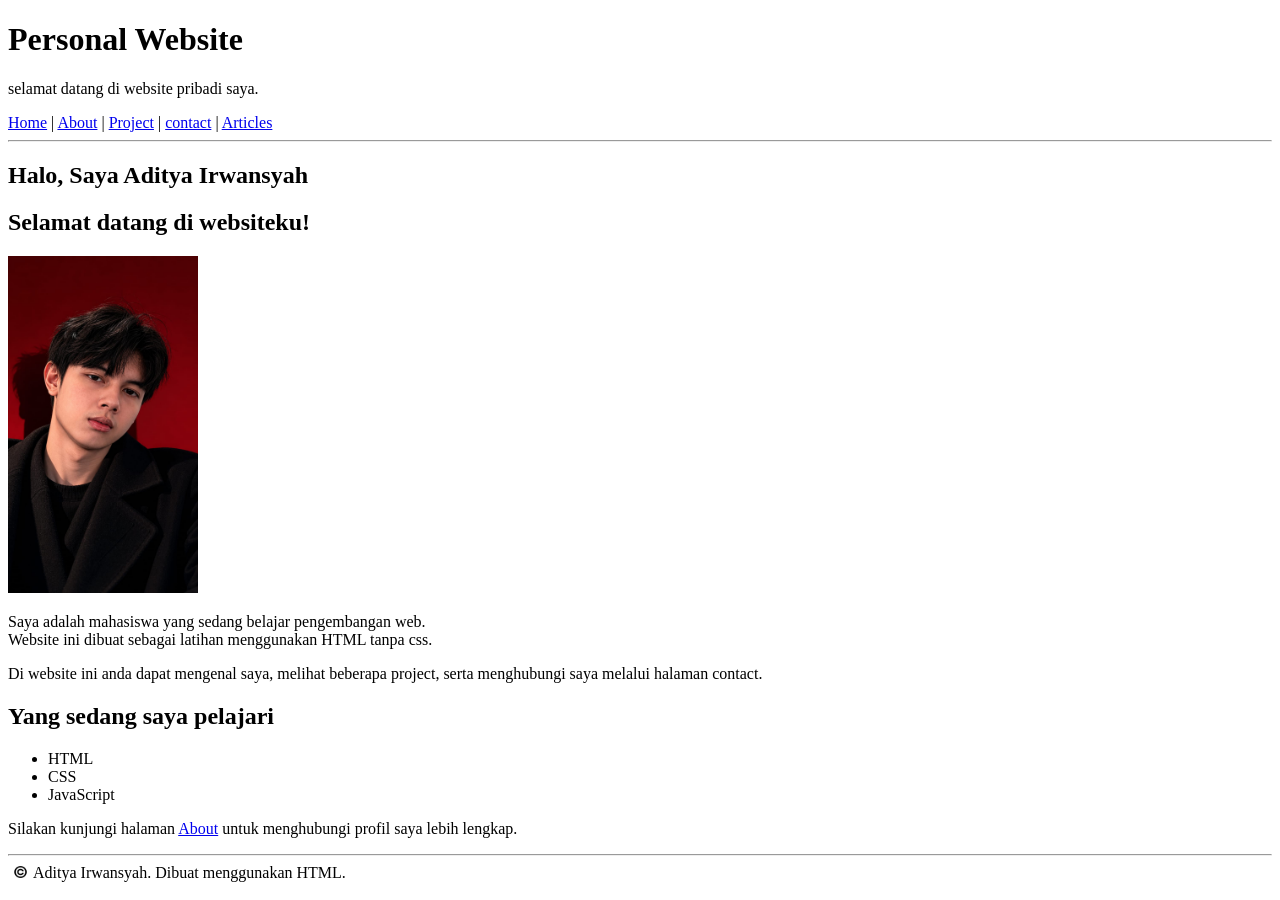
<file: index.html>
<!DOCTYPE html>
<html lang="id">

<head>
    <meta charset="UTF-8">
    <title>Link dan Navigasi</title>
</head>

<body>
    <h1>Personal Website</h1>
    <p>selamat datang di website pribadi saya.</p>
    <nav>
        <a href="index.html">Home</a> |
        <a href="About.html">About</a> |
        <a href="Project.html">Project</a> |
        <a href="kontak.html">contact</a> |
        <a href="file:///C:/Users/LENOVO/Documents/praktikum-html/Articles.html">Articles</a>
    </nav>
    <hr />
    <h2 id="Tentang">Halo, Saya Aditya Irwansyah</h2>
    <h2 id="Tentang">Selamat datang di websiteku!</h2>
    <img src="assets/fotoadit.jpeg" alt="Foto profil mahasiswa" width="190">
    <p>Saya adalah mahasiswa yang sedang belajar pengembangan web.<br>Website ini dibuat sebagai latihan menggunakan
        HTML tanpa css.</p>
    <p>Di website ini anda dapat mengenal saya, melihat beberapa project, serta menghubungi saya melalui halaman
        contact.
    <h2>Yang sedang saya pelajari</h2>
    <ul>
        <li>HTML</li>
        <li>CSS</li>
        <li>JavaScript</li>
    </ul>
    <p>Silakan kunjungi halaman <a href="About.html">About</a> untuk menghubungi profil saya lebih lengkap.</p>
    <hr />
    <img src="assets/Copy.jpeg" alt="Aditya Irwansyah Dibuat menggunakan HTML" width="25">Aditya Irwansyah. Dibuat
    menggunakan HTML.</p>
</body>

</html>
</file>
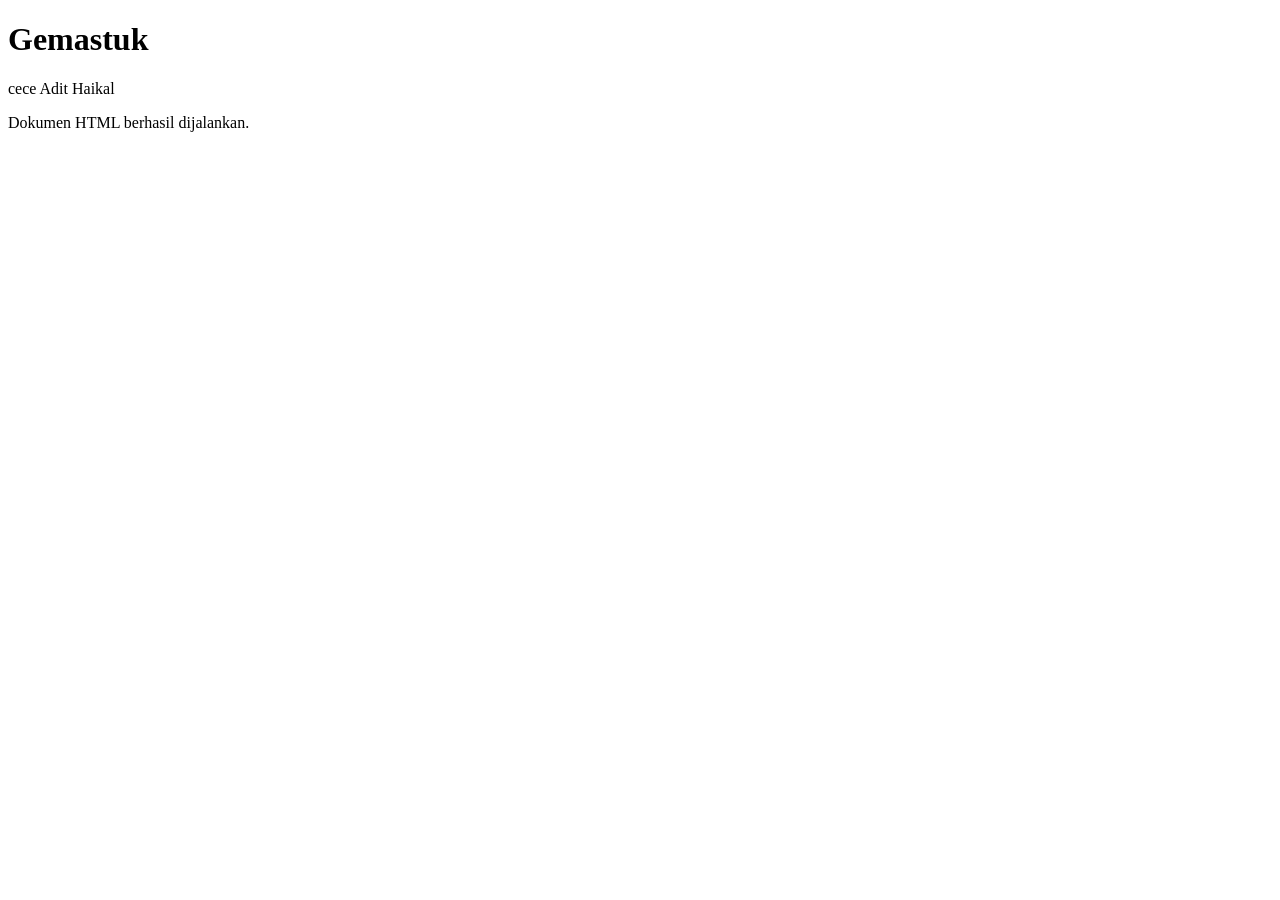
<file: 01-struktur.html>
<!DOCTYPE html>
<html lang="id">

<head>
    <meta charset="UTF-8">
    <title>Struktur Dasar HTML</title>
</head>

<body>
    <!-- Konten halaman ditulis di dalam body -->
    <h1>Gemastuk</h1>
    cece Adit Haikal
    <p>Dokumen HTML berhasil dijalankan.</p>
</body>

</html>
</file>
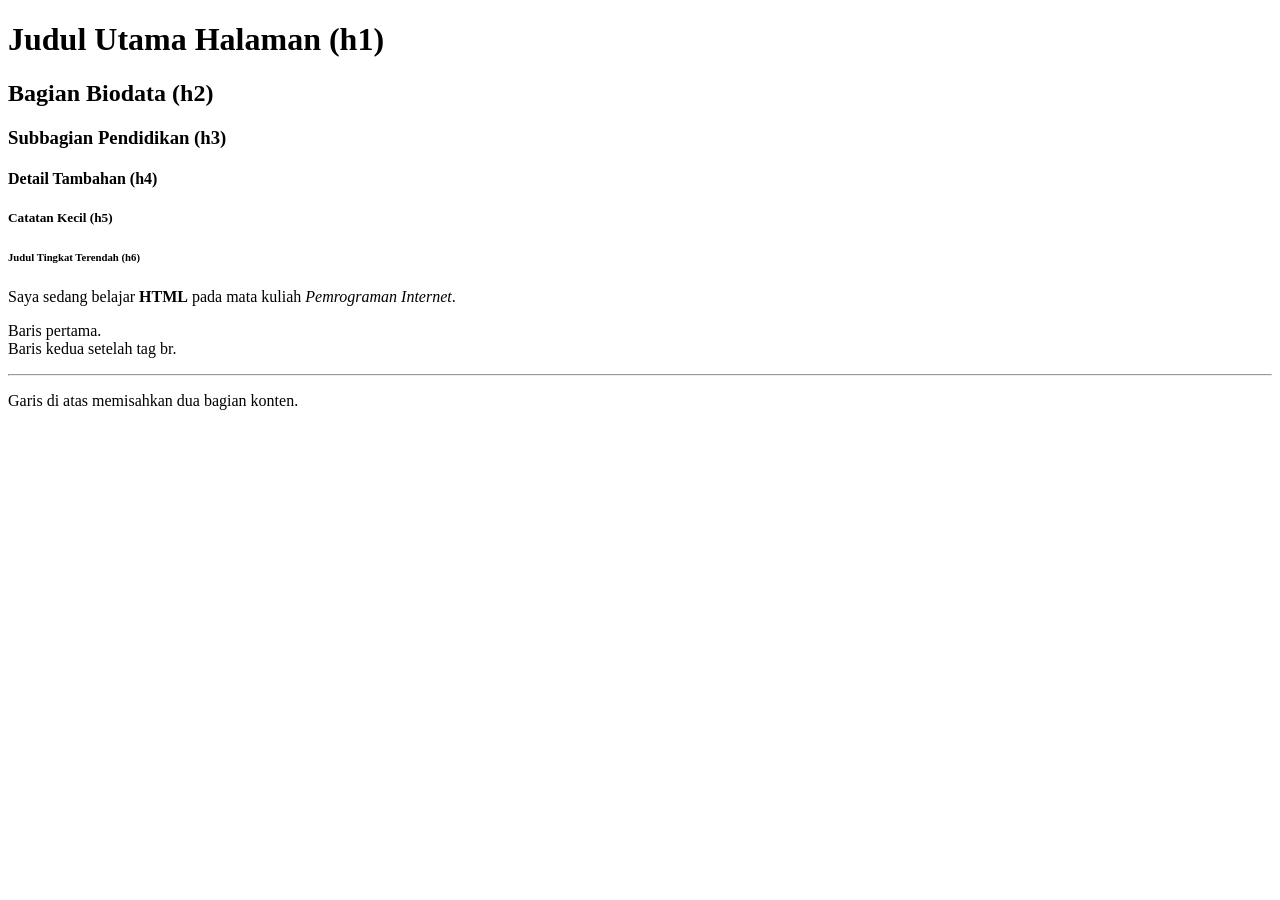
<file: 02-elemen.html>
<!DOCTYPE html>
<html lang="id">

<head>
    <meta charset="UTF-8">
    <title>Link</title>
</head>

<body>
    <h1>Judul Utama Halaman (h1)</h1>
    <h2>Bagian Biodata (h2)</h2>
    <h3>Subbagian Pendidikan (h3)</h3>
    <h4>Detail Tambahan (h4)</h4>
    <h5>Catatan Kecil (h5)</h5>
    <h6>Judul Tingkat Terendah (h6)</h6>
    <p>Saya sedang belajar <strong>HTML</strong> pada mata kuliah
        <em>Pemrograman Internet</em>.
    </p>
    <p>Baris pertama.<br>Baris kedua setelah tag br.</p>
    <hr>
    <p>Garis di atas memisahkan dua bagian konten.</p>
</body>

</html>
</file>
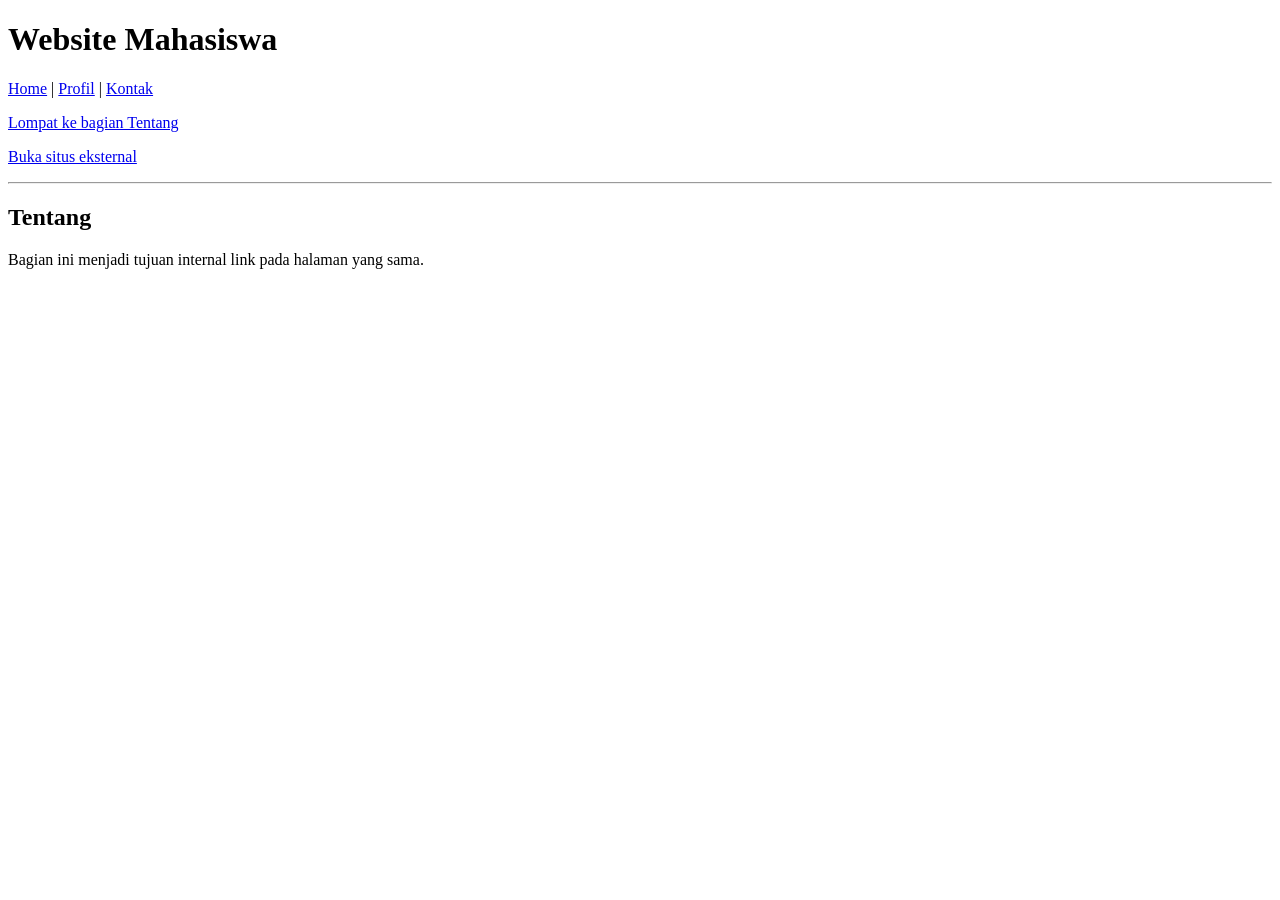
<file: 03-link-navigation.html>
<!DOCTYPE html>
<html lang="id">

<head>
    <meta charset="UTF-8">
    <title>Link dan Navigasi</title>
</head>

<body>
    <h1>Website Mahasiswa</h1>
    <nav>
        <a href="../index.html">Home</a> |
        <a href="../profil.html">Profil</a> |
        <a href="../kontak.html">Kontak</a>
    </nav>
    <p><a href="#tentang">Lompat ke bagian Tentang</a></p>
    <p>
        <a href="https://www.example.com" target="_blank">Buka situs eksternal</a>
    </p>
    <hr>
    <h2 id="tentang">Tentang</h2>
    <p>Bagian ini menjadi tujuan internal link pada halaman yang sama.</p>
</body>

</html>
</file>
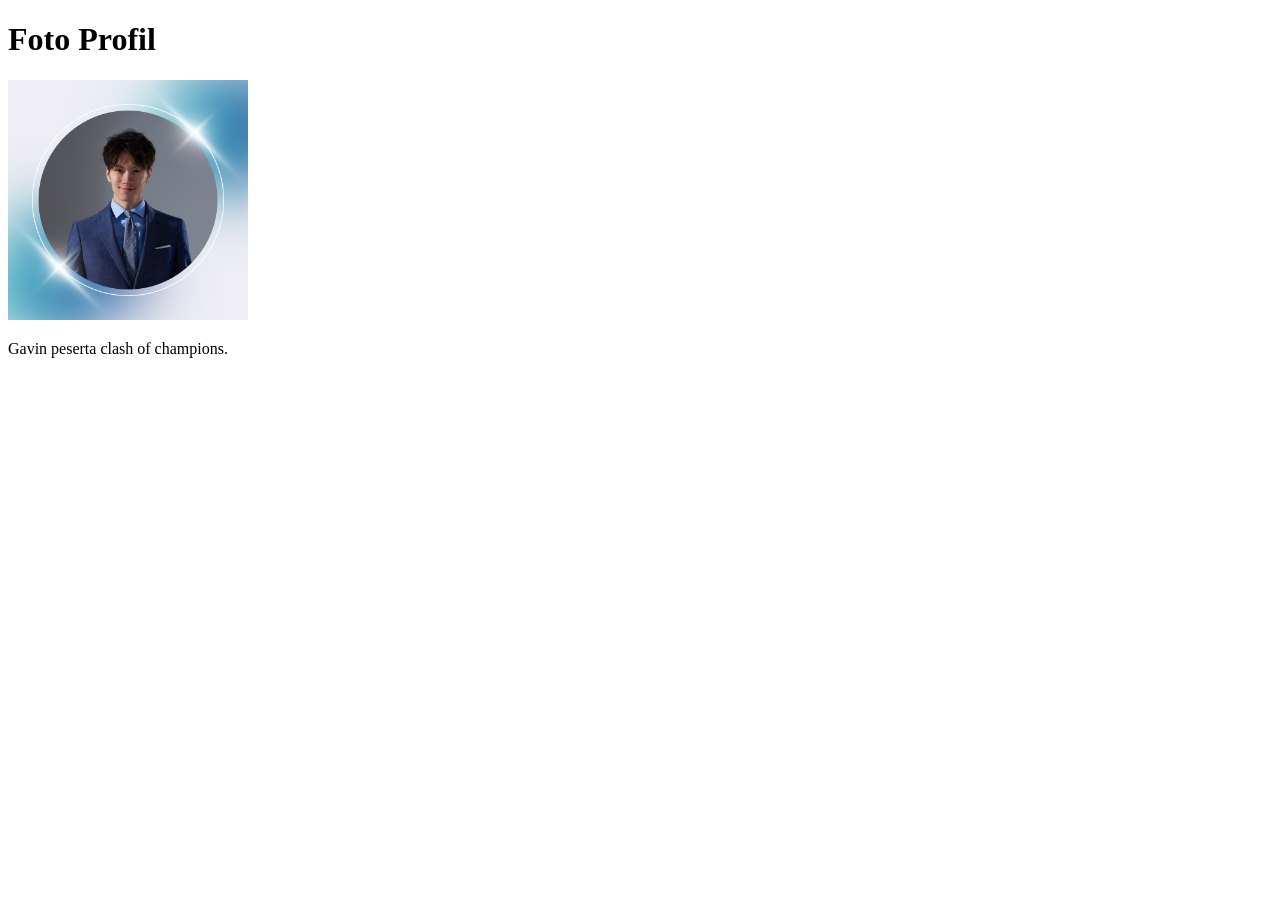
<file: 04-image.html>
<!DOCTYPE html>
<html lang="id">

<head>
    <meta charset="UTF-8">
    <title>Menampilkan Gambar</title>
</head>

<body>
    <h1>Foto Profil</h1>
    <img src="assets/profile.jpg" alt="Foto profil mahasiswa" width="240">
    <p>Gavin peserta clash of champions.</p>
</body>

</html>
</file>
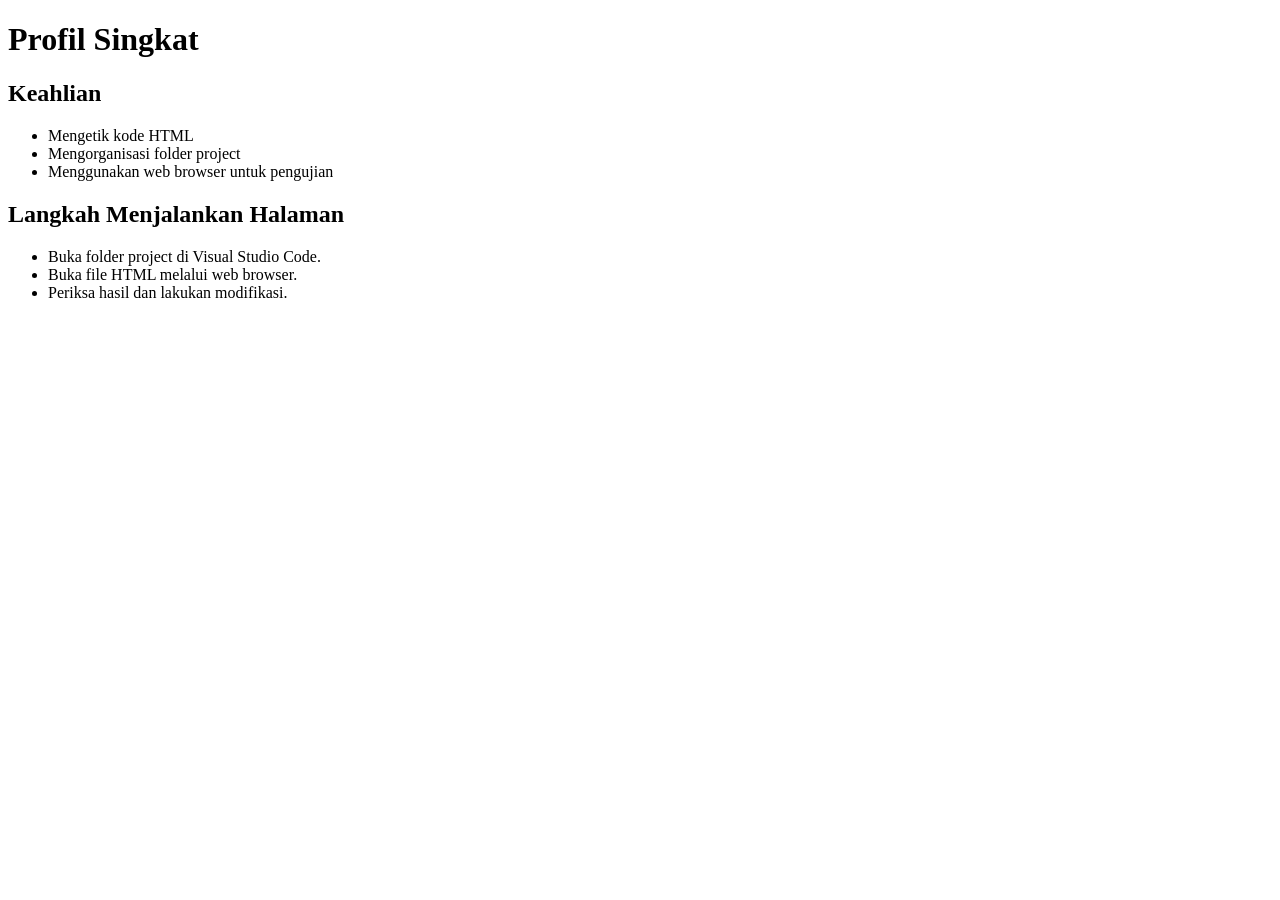
<file: 05-list.html>
<!DOCTYPE html>
<html lang="id">

<head>
    <meta charset="UTF-8">
    <title>List HTML</title>
</head>

<body>
    <h1>Profil Singkat</h1>
    <h2>Keahlian</h2>
    <ul>
        <li>Mengetik kode HTML</li>
        <li>Mengorganisasi folder project</li>
        <li>Menggunakan web browser untuk pengujian</li>
    </ul>
    <h2>Langkah Menjalankan Halaman</h2>
    <ul>
        <li>Buka folder project di Visual Studio Code.</li>
        <li>Buka file HTML melalui web browser.</li>
        <li>Periksa hasil dan lakukan modifikasi.</li>
    </ul>
</body>

</html>
</file>
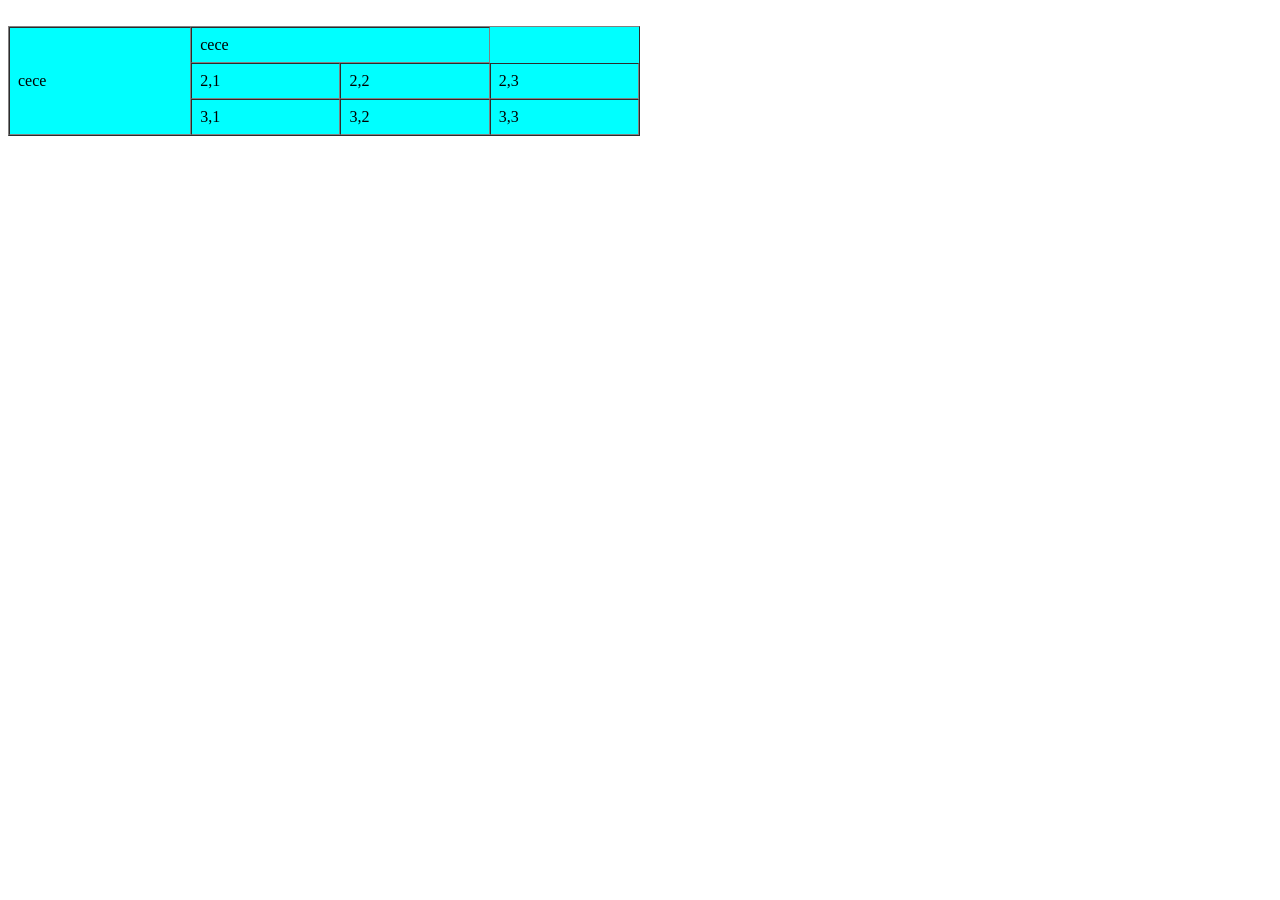
<file: 06-table.html>
<!doctype html>
<html lang="id">
   <head>
      <meta charset="UTF-8" />
      <title>Tabel</title>
   </head>
   <body>
      <br />
      <table border="1" cellspacing="0" cellpadding="8" width="50%" style="background-color: aqua;">
         <tr>
            <td rowspan="3">cece</td>
            <td colspan="2">cece</td>
         </tr>
         <tr>
            <td>2,1</td>
            <td>2,2</td>
            <td>2,3</td>
         </tr>
         <tr>
            <td>3,1</td>
            <td>3,2</td>
            <td>3,3</td>
         </tr>
      </table>
   </body>
</html>
</file>
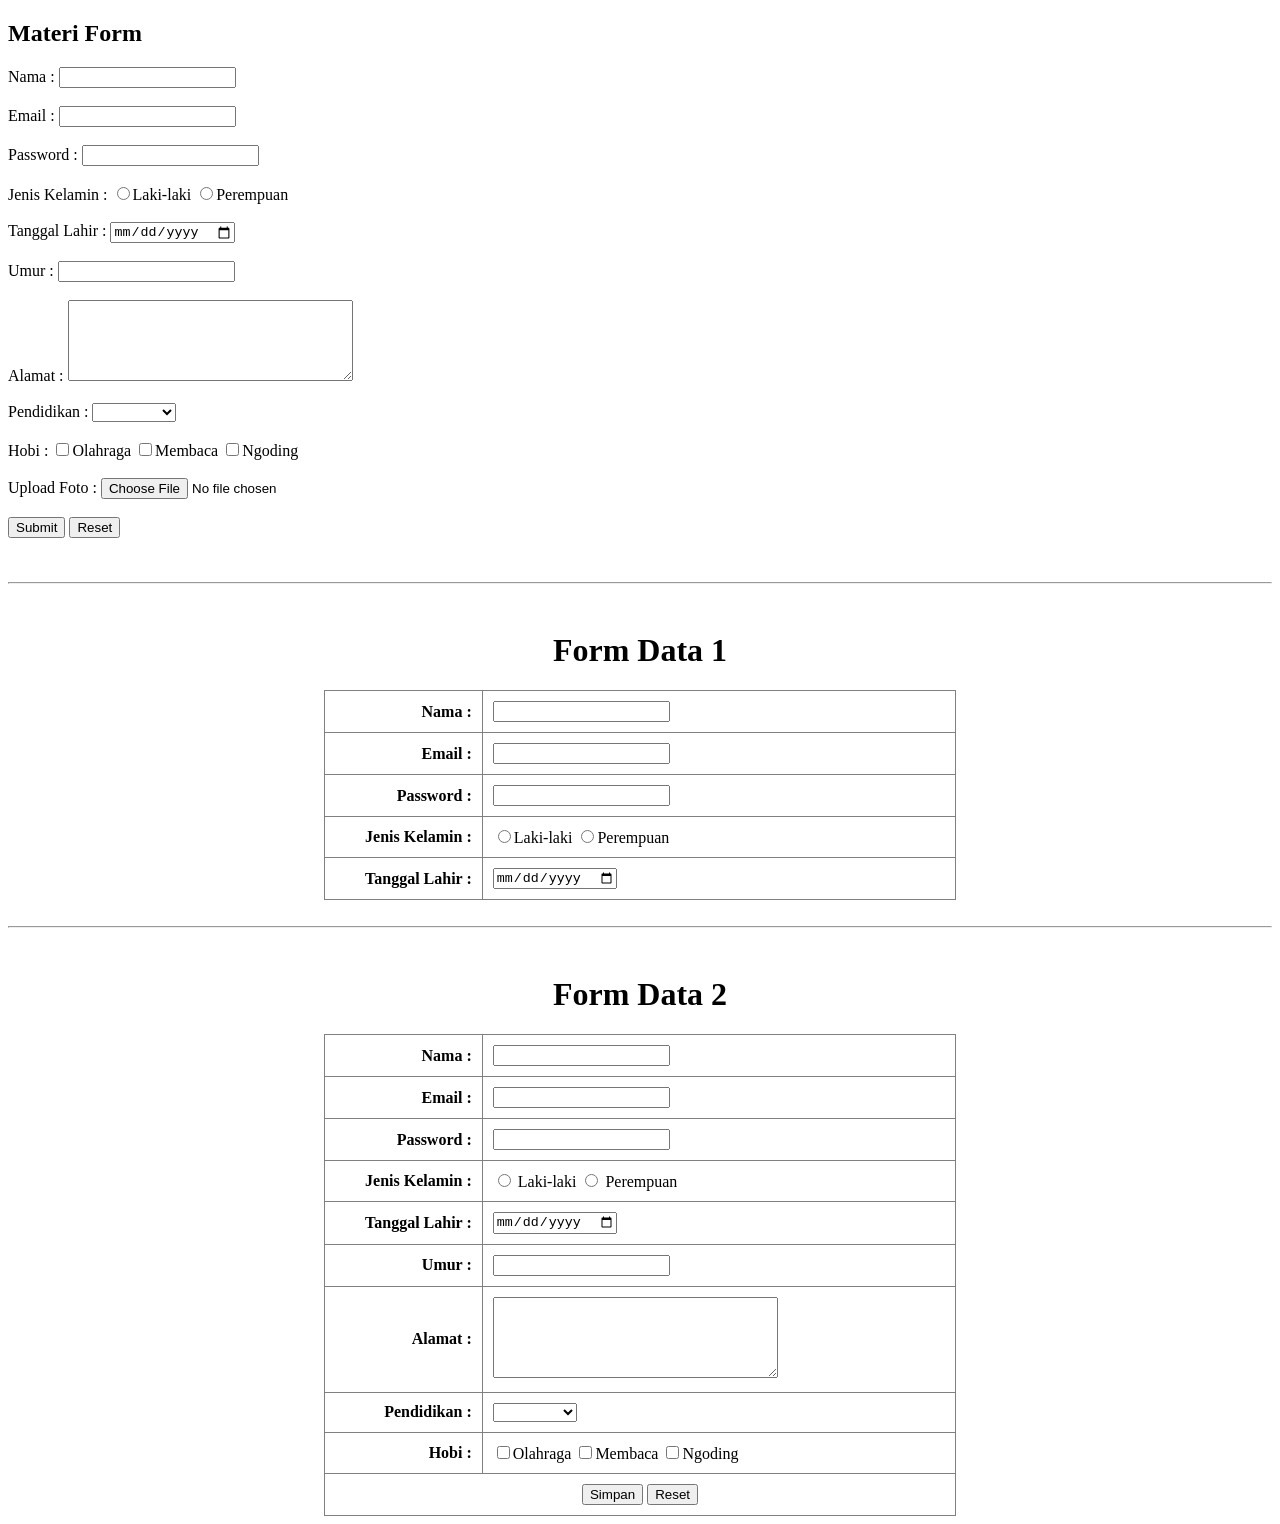
<file: 07-form.html>
<!doctype html>
<html lang="en">

<head>
   <meta charset="UTF-8" />
   <meta name="viewport" content="width=device-width, initial-scale=1.0" />
   <title>Form Basic</title>


   <style>
      td {
         padding: 10px;
      }

      td.label {
         width: 25%;
         text-align: right;
         font-weight: bold;
      }

      /* td{
            padding: 8px;
        }
        td.label{
            width: 25%;
            text-align: right;
            font-weight: bold;
        }  */
      /* input[type="text"],
        input[type="email"],
        input[type="password"],
        input[type="number"],
        input[type="select"]{
            width: 50%;
        }
        select{
            width: 50%;
        }
        textarea{
            width: 50%;
        } */
   </style>
</head>

<body>
   <h2>Materi Form</h2>


   <form>
      <label>Nama :</label>
      <input type="text" name="nama" />
      <br />
      <br />
      <label>Email :</label>
      <input name="email" />
      <br />
      <br />
      <label>Password :</label>
      <input type="password" name="password" />
      <br />
      <br />
      <label>Jenis Kelamin :</label>
      <input type="radio" name="jk" value="L" />Laki-laki <input type="radio" name="jk" value="P" />Perempuan
      <br />
      <br />
      <label>Tanggal Lahir :</label>
      <input type="date" name="tanggal_lahir" />
      <br />
      <br />
      <label>Umur :</label>
      <input type="number" name="umur" />
      <br />
      <br />
      <label>Alamat :</label>
      <textarea name="alamat" rows="5" cols="33"></textarea>
      <br />
      <br />
      <label>Pendidikan :</label>
      <select name="pendidikan">
         <option></option>
         <option value="S3">S3</option>
         <option value="S2">S2</option>
         <option value="D4/S1">D4/S1</option>
         <option value="Diploma">Diploma</option>
         <option value="SMA/MK">SMA/SMK</option>
         <option value="SMP">SMP</option>
         <option value="SD">SD</option>
      </select>
      <br />
      <br />
      <label>Hobi :</label>
      <input type="checkbox" name="hobi" value="Olahraga" />Olahraga <input type="checkbox" name="hobi"
         value="Membaca" />Membaca <input type="checkbox" name="hobi" value="Ngoding" />Ngoding
      <br />
      <br />
      <label>Upload Foto :</label>
      <input type="file" name="foto" />
      <br />
      <br />
      <input type="submit" value="Submit" />
      <input type="reset" value="Reset" />
      <br />
      <br />
   </form>


   <br />
   <hr />
   <br />


   <h1 style="text-align: center">Form Data 1</h1>


   <form>
      <table border="1px solid black" width="50%" style="border-collapse: collapse; margin: 0 auto">
         <tr>
            <td class="label">Nama :</td>
            <td><input type="text" name="nama" /></td>
         </tr>
         <tr>
            <td class="label">Email :</td>
            <td><input type="email" name="email" /></td>
         </tr>
         <tr>
            <td class="label">Password :</td>
            <td><input type="password" name="password" /></td>
         </tr>
         <tr>
            <td class="label">Jenis Kelamin :</td>
            <td><input type="radio" name="jk" value="L" />Laki-laki <input type="radio" name="jk" value="P" />Perempuan
            </td>
         </tr>
         <tr>
            <td class="label">Tanggal Lahir :</td>
            <td><input type="date" /></td>
         </tr>
      </table>
   </form>


   <br />
   <hr />
   <br />


   <h1 style="text-align: center">Form Data 2</h1>


   <form>
      <table border="1px solid" width="50%" style="border-collapse: collapse; margin: 0 auto">
         <tr>
            <td class="label">Nama :</td>
            <td class="input"><input type="text" name="nama" /></td>
         </tr>
         <tr>
            <td class="label">Email :</td>
            <td class="input"><input type="email" name="email" /></td>
         </tr>
         <tr>
            <td class="label">Password :</td>
            <td class="input"><input type="password" name="password" /></td>
         </tr>
         <tr>
            <td class="label">Jenis Kelamin :</td>
            <td class="input"><input type="radio" name="laki-laki" value="Laki-laki" /> Laki-laki <input type="radio"
                  name="perempuan" value="Perempuan" /> Perempuan</td>
         </tr>
         <tr>
            <td class="label">Tanggal Lahir :</td>
            <td class="input"><input type="date" name="tanggal_lahir" /></td>
         </tr>
         <tr>
            <td class="label">Umur :</td>
            <td class="input"><input type="number" name="umur" /></td>
         </tr>
         <tr>
            <td class="label">Alamat :</td>
            <td class="textarea"><textarea name="alamat" rows="5" cols="33"></textarea></td>
         </tr>
         <tr>
            <td class="label">Pendidikan :</td>
            <td>
               <select name="pendidikan">
                  <option></option>
                  <option value="S3">S3</option>
                  <option value="S2">S2</option>
                  <option value="D4/S1">D4/S1</option>
                  <option value="Diploma">Diploma</option>
                  <option value="SMA/MK">SMA/SMK</option>
                  <option value="SMP">SMP</option>
                  <option value="SD">SD</option>
               </select>
            </td>
         </tr>
         <tr>
            <td class="label">Hobi :</td>
            <td><input type="checkbox" name="hobi" value="Olahraga" />Olahraga <input type="checkbox" name="hobi"
                  value="Membaca" />Membaca <input type="checkbox" name="hobi" value="Ngoding" />Ngoding</td>
         </tr>
         <tr>
            <td colspan="2" style="text-align: center">
               <input type="submit" value="Simpan" />
               <input type="reset" value="Reset" />
            </td>
         </tr>
      </table>
   </form>
</body>

</html>
</file>
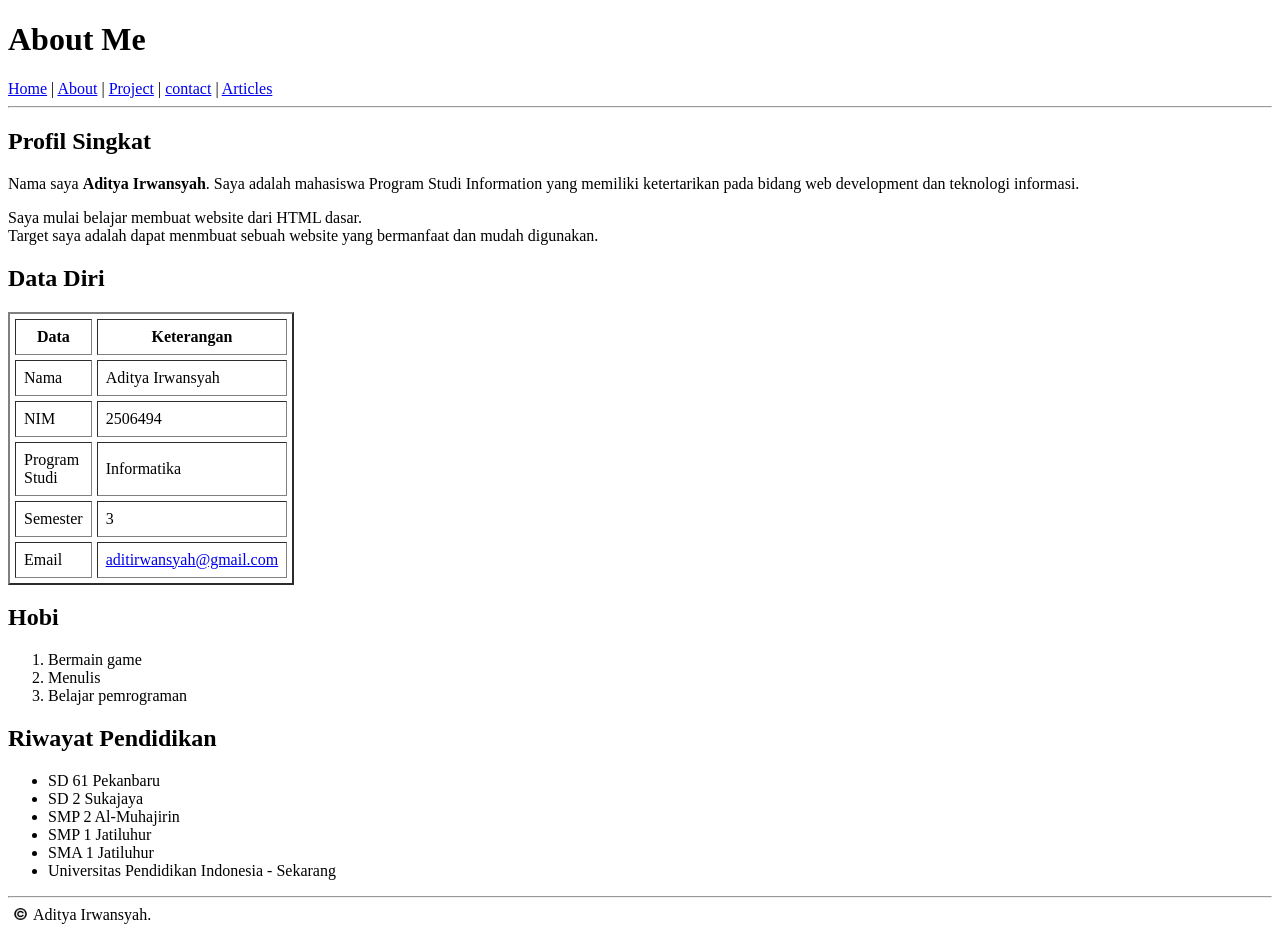
<file: About.html>
<!DOCTYPE html>
<html lang="id">

<head>
    <meta charset="UTF-8">
    <title>Link dan Navigasi</title>
</head>

<body>
    <h1>About Me</h1>
    <nav>
        <a href="index.html">Home</a> |
        <a href="About.html">About</a> |
        <a href="Project.html">Project</a> |
        <a href="kontak.html">contact</a> |
        <a href="file:///C:/Users/LENOVO/Documents/praktikum-html/Articles.html">Articles</a>
    </nav>
    <hr />
    <h2>Profil Singkat</h2>
    <p>Nama saya <strong>Aditya Irwansyah</strong>. Saya adalah mahasiswa Program Studi Information yang memiliki ketertarikan pada bidang web development dan teknologi informasi.</p>
    <p>Saya mulai belajar membuat website dari HTML dasar.<br>Target saya adalah dapat menmbuat sebuah website yang bermanfaat dan mudah digunakan.
    <h2>Data Diri</h2>
    
    <table border="2" cellspacing="5" cellpadding="8" width="30";>
  <thead>
    <tr>
      <th>Data</th>
      <th>Keterangan</th>
    </tr>
  </thead>
  <tbody>
    <tr>
      <td>Nama</td>
      <td>Aditya Irwansyah</td>
    </tr>
    <tr>
      <td>NIM</td>
      <td>2506494</td>
    </tr>
    <tr>
      <td>Program Studi</td>
      <td>Informatika</td>
    </tr>
    <tr>
      <td>Semester</td>
      <td>3</td>
    </tr>
    <tr>
      <td>Email</td>
      <td><a href="mailto:aditirwansyah@gmail.com">aditirwansyah@gmail.com</a></td>
    </tr>
  </tbody>
</table>
<h2>Hobi</h2>
    <ol>
        <li>Bermain game</li>
        <li>Menulis</li>
        <li>Belajar pemrograman</li>
    </ol>
    <h2>Riwayat Pendidikan</h2>
    <ul>
        <li>SD 61 Pekanbaru</li>
        <li>SD 2 Sukajaya</li>
        <li>SMP 2 Al-Muhajirin</li>
        <li>SMP 1 Jatiluhur</li>
        <li>SMA 1 Jatiluhur</li>
        <li>Universitas Pendidikan Indonesia - Sekarang</li>
    </ul>
    <hr />
    <img src="assets/Copy.jpeg" alt="Aditya Irwansyah Dibuat menggunakan HTML" width="25">Aditya Irwansyah.</p>
</file>
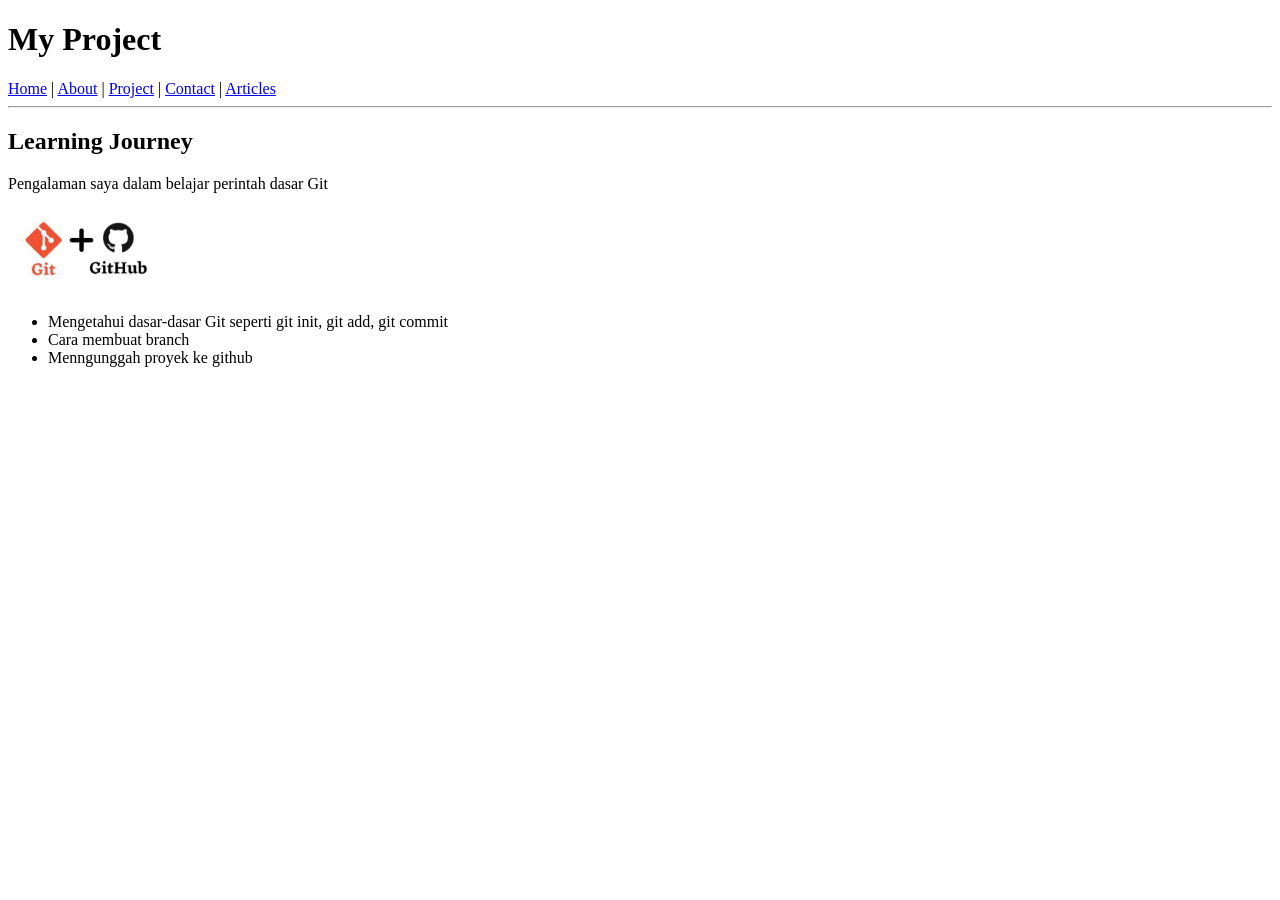
<file: Articles.html>
<!DOCTYPE html>
<html lang="id">

<head>
    <meta charset="UTF-8">
    <h1>My Project</h1>
    <nav>
        <a href="index.html">Home</a> |
        <a href="About.html">About</a> |
        <a href="Project.html">Project</a> |
        <a href="kontak.html">Contact</a> |
        <a href="file:///C:/Users/LENOVO/Documents/praktikum-html/Articles.html">Articles</a>
    </nav>
    <hr />
</head>
<h2>Learning Journey</h2>
<p>Pengalaman saya dalam belajar perintah dasar Git</p>
 <img src="assets/Git.jpeg" alt="Foto profil mahasiswa" width="150">
 <ul>
        <li>Mengetahui dasar-dasar Git seperti git init, git add, git commit</li>
        <li>Cara membuat branch</li>
        <li>Menngunggah proyek ke github</li>
    </ul>
</file>
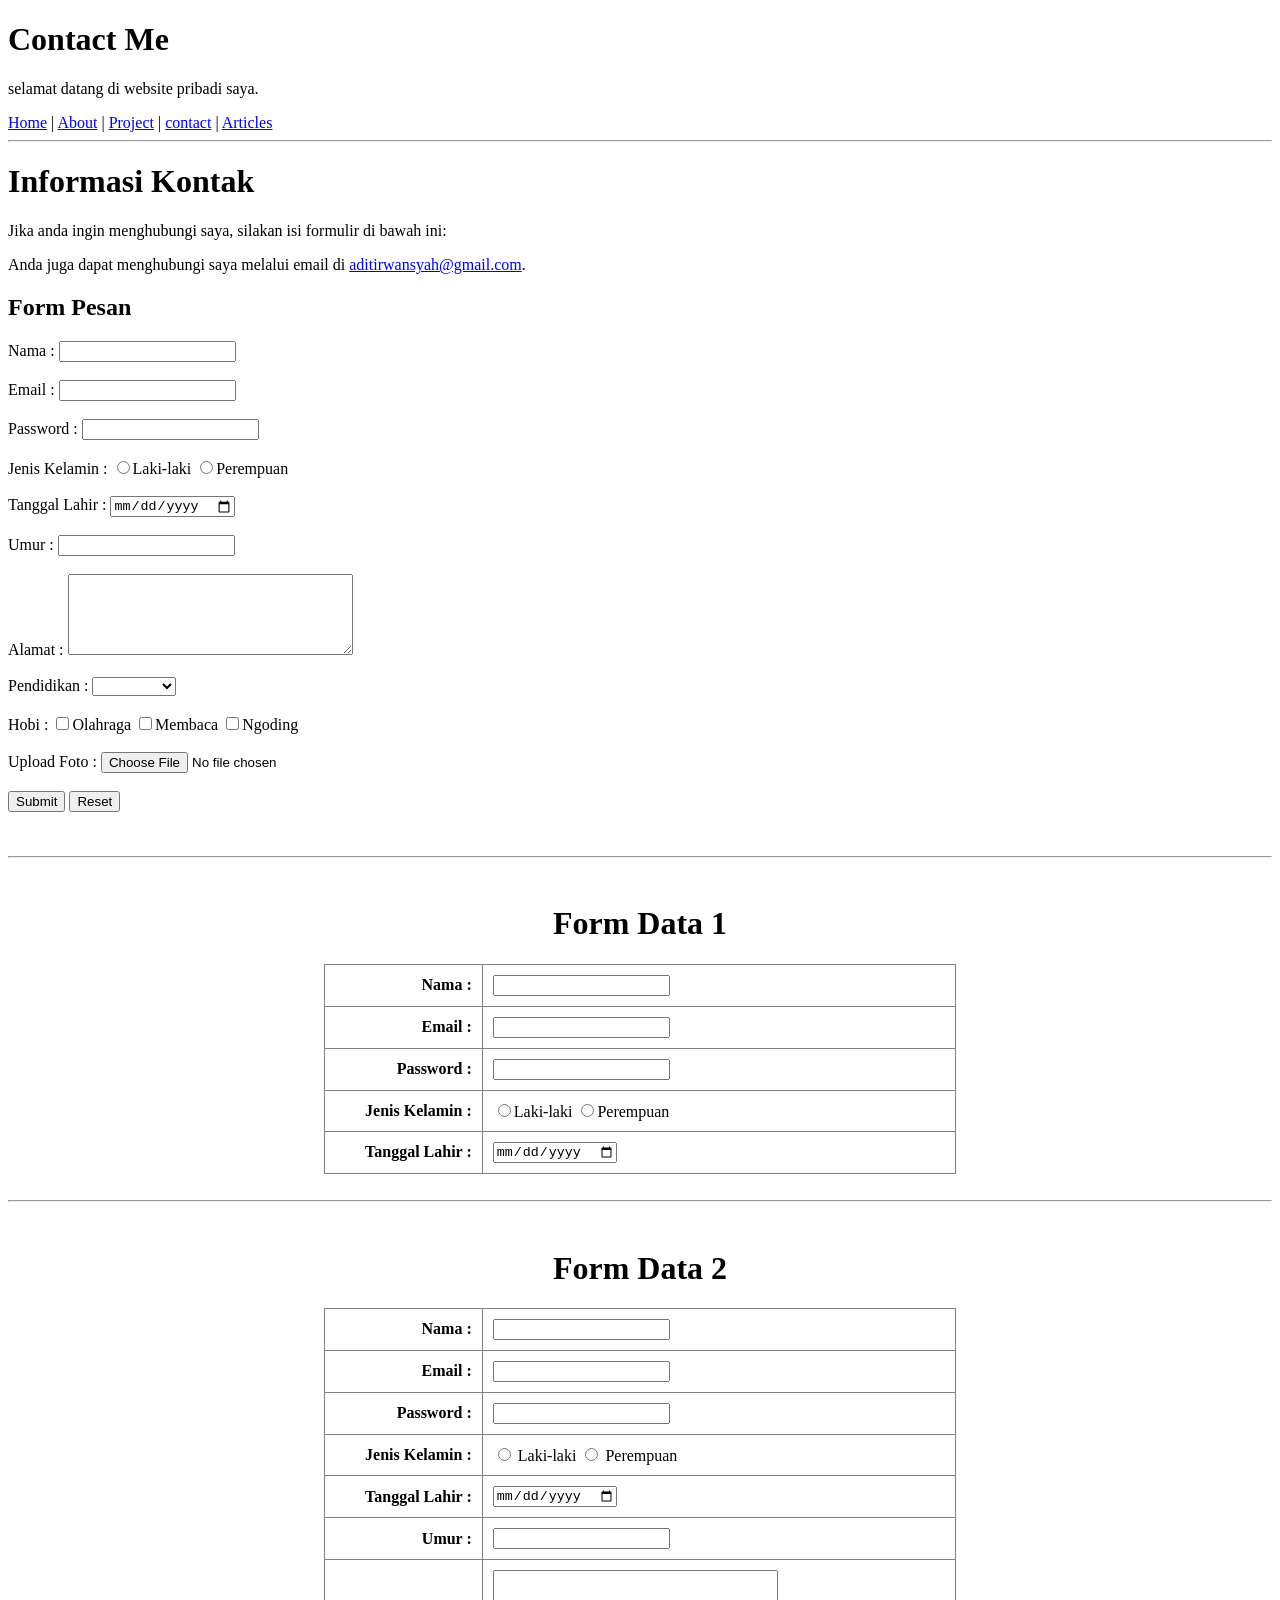
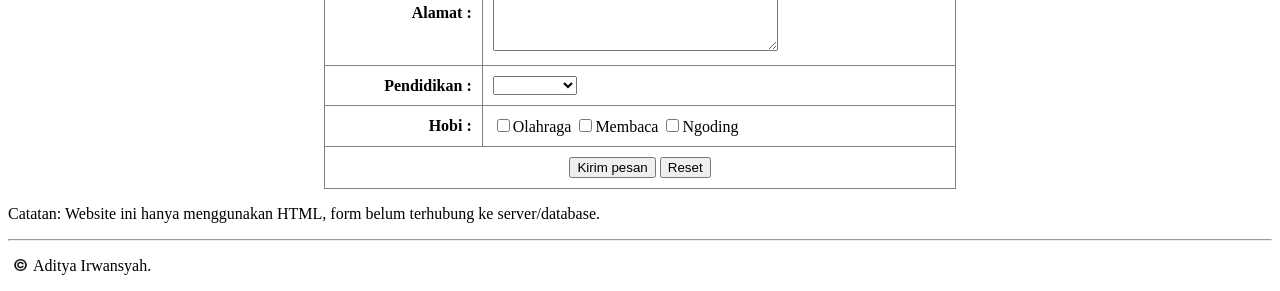
<file: kontak.html>
<!DOCTYPE html>
<html lang="id">

<head>
   <meta charset="UTF-8">
   <title>Link dan Navigasi</title>
</head>

<body>
   <h1>Contact Me</h1>
   <p>selamat datang di website pribadi saya.</p>
   <nav>
      <a href="index.html">Home</a> |
      <a href="About.html">About</a> |
      <a href="Project.html">Project</a> |
      <a href="kontak.html">contact</a> |
      <a href="file:///C:/Users/LENOVO/Documents/praktikum-html/Articles.html">Articles</a>
   </nav>
   <hr />
   <h1>Informasi Kontak</h1>
   <p>Jika anda ingin menghubungi saya, silakan isi formulir di bawah ini:</p>
   <p>Anda juga dapat menghubungi saya melalui email di <a
         href="mailto:aditirwansyah@gmail.com">aditirwansyah@gmail.com</a>.</p>

   <!doctype html>
   <html lang="en">

   <head>
      <meta charset="UTF-8" />
      <meta name="viewport" content="width=device-width, initial-scale=1.0" />
      <title>Form Basic</title>


      <style>
         td {
            padding: 10px;
         }

         td.label {
            width: 25%;
            text-align: right;
            font-weight: bold;
         }

         /* td{
            padding: 8px;
        }
        td.label{
            width: 25%;
            text-align: right;
            font-weight: bold;
        }  */
         /* input[type="text"],
        input[type="email"],
        input[type="password"],
        input[type="number"],
        input[type="select"]{
            width: 50%;
        }
        select{
            width: 50%;
        }
        textarea{
            width: 50%;
        } */
      </style>
   </head>

   <body>
      <h2>Form Pesan</h2>


      <form>
         <label>Nama :</label>
         <input type="text" name="nama" />
         <br />
         <br />
         <label>Email :</label>
         <input name="email" />
         <br />
         <br />
         <label>Password :</label>
         <input type="password" name="password" />
         <br />
         <br />
         <label>Jenis Kelamin :</label>
         <input type="radio" name="jk" value="L" />Laki-laki <input type="radio" name="jk" value="P" />Perempuan
         <br />
         <br />
         <label>Tanggal Lahir :</label>
         <input type="date" name="tanggal_lahir" />
         <br />
         <br />
         <label>Umur :</label>
         <input type="number" name="umur" />
         <br />
         <br />
         <label>Alamat :</label>
         <textarea name="alamat" rows="5" cols="33"></textarea>
         <br />
         <br />
         <label>Pendidikan :</label>
         <select name="pendidikan">
            <option></option>
            <option value="S3">S3</option>
            <option value="S2">S2</option>
            <option value="D4/S1">D4/S1</option>
            <option value="Diploma">Diploma</option>
            <option value="SMA/MK">SMA/SMK</option>
            <option value="SMP">SMP</option>
            <option value="SD">SD</option>
         </select>
         <br />
         <br />
         <label>Hobi :</label>
         <input type="checkbox" name="hobi" value="Olahraga" />Olahraga <input type="checkbox" name="hobi"
            value="Membaca" />Membaca <input type="checkbox" name="hobi" value="Ngoding" />Ngoding
         <br />
         <br />
         <label>Upload Foto :</label>
         <input type="file" name="foto" />
         <br />
         <br />
         <input type="submit" value="Submit" />
         <input type="reset" value="Reset" />
         <br />
         <br />
      </form>


      <br />
      <hr />
      <br />


      <h1 style="text-align: center">Form Data 1</h1>


      <form>
         <table border="1px solid black" width="50%" style="border-collapse: collapse; margin: 0 auto">
            <tr>
               <td class="label">Nama :</td>
               <td><input type="text" name="nama" /></td>
            </tr>
            <tr>
               <td class="label">Email :</td>
               <td><input type="email" name="email" /></td>
            </tr>
            <tr>
               <td class="label">Password :</td>
               <td><input type="password" name="password" /></td>
            </tr>
            <tr>
               <td class="label">Jenis Kelamin :</td>
               <td><input type="radio" name="jk" value="L" />Laki-laki <input type="radio" name="jk"
                     value="P" />Perempuan
               </td>
            </tr>
            <tr>
               <td class="label">Tanggal Lahir :</td>
               <td><input type="date" /></td>
            </tr>
         </table>
      </form>


      <br />
      <hr />
      <br />


      <h1 style="text-align: center">Form Data 2</h1>


      <form>
         <table border="1px solid" width="50%" style="border-collapse: collapse; margin: 0 auto">
            <tr>
               <td class="label">Nama :</td>
               <td class="input"><input type="text" name="nama" /></td>
            </tr>
            <tr>
               <td class="label">Email :</td>
               <td class="input"><input type="email" name="email" /></td>
            </tr>
            <tr>
               <td class="label">Password :</td>
               <td class="input"><input type="password" name="password" /></td>
            </tr>
            <tr>
               <td class="label">Jenis Kelamin :</td>
               <td class="input"><input type="radio" name="laki-laki" value="Laki-laki" /> Laki-laki <input type="radio"
                     name="perempuan" value="Perempuan" /> Perempuan</td>
            </tr>
            <tr>
               <td class="label">Tanggal Lahir :</td>
               <td class="input"><input type="date" name="tanggal_lahir" /></td>
            </tr>
            <tr>
               <td class="label">Umur :</td>
               <td class="input"><input type="number" name="umur" /></td>
            </tr>
            <tr>
               <td class="label">Alamat :</td>
               <td class="textarea"><textarea name="alamat" rows="5" cols="33"></textarea></td>
            </tr>
            <tr>
               <td class="label">Pendidikan :</td>
               <td>
                  <select name="pendidikan">
                     <option></option>
                     <option value="S3">S3</option>
                     <option value="S2">S2</option>
                     <option value="D4/S1">D4/S1</option>
                     <option value="Diploma">Diploma</option>
                     <option value="SMA/MK">SMA/SMK</option>
                     <option value="SMP">SMP</option>
                     <option value="SD">SD</option>
                  </select>
               </td>
            </tr>
            <tr>
               <td class="label">Hobi :</td>
               <td><input type="checkbox" name="hobi" value="Olahraga" />Olahraga <input type="checkbox" name="hobi"
                     value="Membaca" />Membaca <input type="checkbox" name="hobi" value="Ngoding" />Ngoding</td>
            </tr>
            <tr>
               <td colspan="2" style="text-align: center">
                  <input type="submit" value="Kirim pesan" />
                  <input type="reset" value="Reset" />
               </td>
            </tr>
         </table>
      </form>
   </body>

   </html>
   <p>Catatan: Website ini hanya menggunakan HTML, form belum terhubung ke server/database.</p>
   <hr />
   <p><img src="assets/Copy.jpeg" alt="Aditya Irwansyah" width="25">Aditya Irwansyah.</p>
</file>
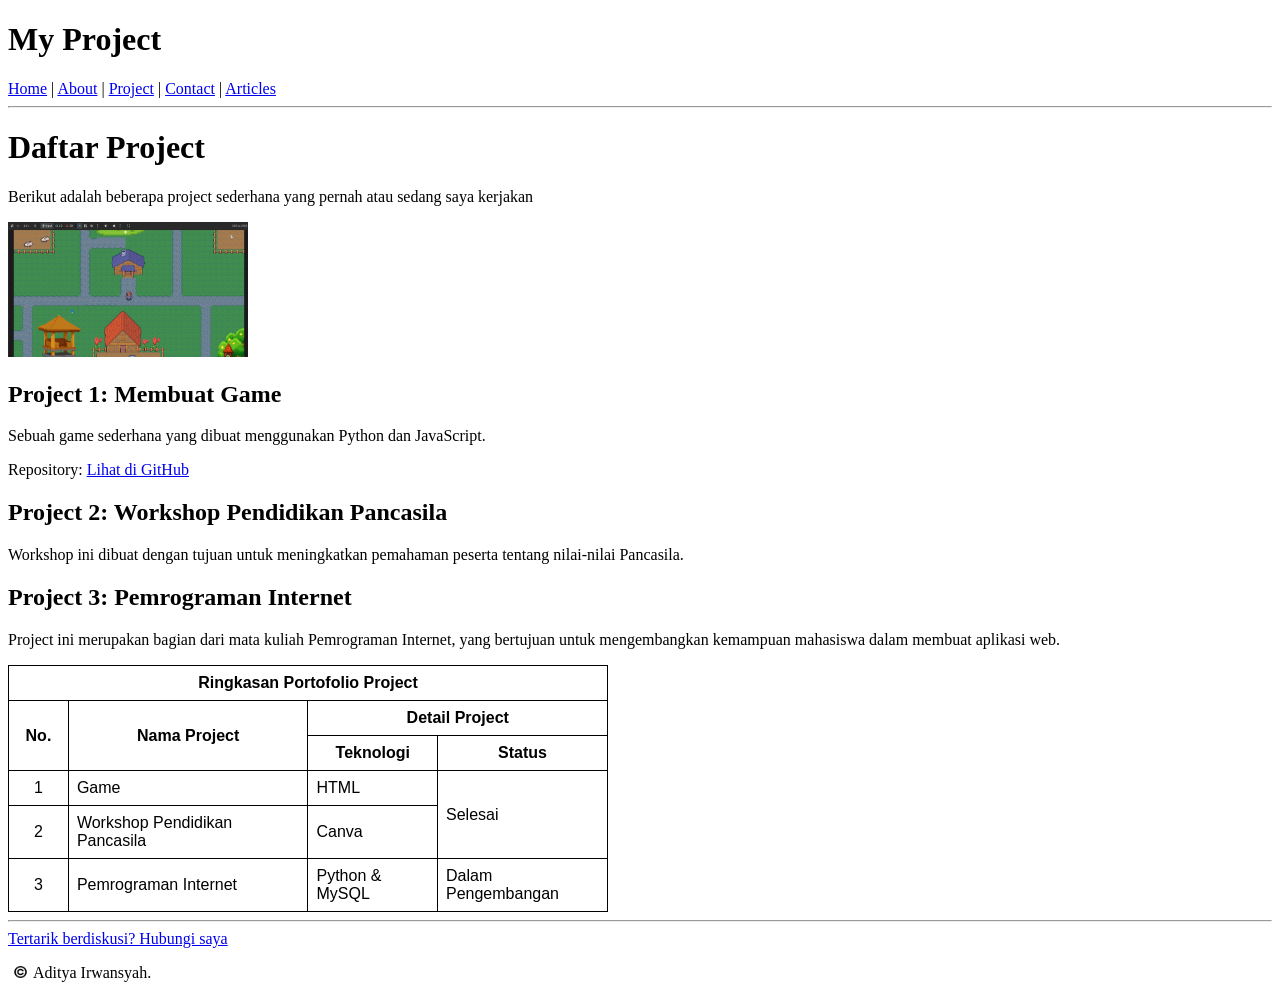
<file: Project.html>
<!DOCTYPE html>
<html lang="id">

<head>
    <meta charset="UTF-8">
    <h1>My Project</h1>
    <nav>
        <a href="index.html">Home</a> |
        <a href="About.html">About</a> |
        <a href="Project.html">Project</a> |
        <a href="kontak.html">Contact</a> |
        <a href="file:///C:/Users/LENOVO/Documents/praktikum-html/Articles.html">Articles</a>
    </nav>
    <hr />
</head>

<body>
    <h1>Daftar Project</h1>
    <p>Berikut adalah beberapa project sederhana yang pernah atau sedang saya kerjakan</p>
    <img src="assets/Gambar game.jpeg" alt="Foto profil mahasiswa" width="240">
    <h2>Project 1: Membuat Game</h2>
    <p>Sebuah game sederhana yang dibuat menggunakan Python dan JavaScript.</p>
    <p>Repository: <a href="https://github.com/ceceaj/Project-UAS-2B">Lihat di GitHub</a>

    <h2>Project 2: Workshop Pendidikan Pancasila</h2>
    <p>Workshop ini dibuat dengan tujuan untuk meningkatkan pemahaman peserta tentang nilai-nilai Pancasila.</p>
    <h2>Project 3: Pemrograman Internet</h2>
    <p>Project ini merupakan bagian dari mata kuliah Pemrograman Internet, yang bertujuan untuk mengembangkan kemampuan
        mahasiswa dalam membuat aplikasi web.</p>
</body>

<head>
    <meta charset="UTF-8">
    <title>Ringkasan Portofolio Project</title>
    <style>
        table {
            border-collapse: collapse;
            width: 100%;
            max-width: 600px;
            font-family: sans-serif;
            text-align: left;
        }

        th,
        td {
            border: 1px solid black;
            padding: 8px;
        }

        th {
            text-align: center;
        }

        .center-text {
            text-align: center;
        }
    </style>
</head>

<body>

    <table>
        <thead>
            <tr>
                <th colspan="4">Ringkasan Portofolio Project</th>
            </tr>
            <tr>
                <th rowspan="2" style="width: 10%;">No.</th>
                <th rowspan="2" style="width: 40%;">Nama Project</th>
                <th colspan="2">Detail Project</th>
            </tr>
            <tr>
                <th>Teknologi</th>
                <th>Status</th>
            </tr>
        </thead>
        <tbody>
            <tr>
                <td class="center-text">1</td>
                <td>Game</td>
                <td>HTML</td>
                <td rowspan="2" valign="middle">Selesai</td>
            </tr>
            <tr>
                <td class="center-text">2</td>
                <td>Workshop Pendidikan Pancasila</td>
                <td>Canva</td>
            </tr>
            <tr>
                <td class="center-text">3</td>
                <td>Pemrograman Internet</td>
                <td>Python &amp; MySQL</td>
                <td>Dalam Pengembangan</td>
            </tr>
        </tbody>
    </table>

</body>
<hr />
<a href="kontak.html">Tertarik berdiskusi? Hubungi saya </a>

<p><img src="assets/Copy.jpeg" alt="Aditya Irwansyah Dibuat menggunakan HTML" width="25">Aditya Irwansyah.</p>

</html>
</file>
